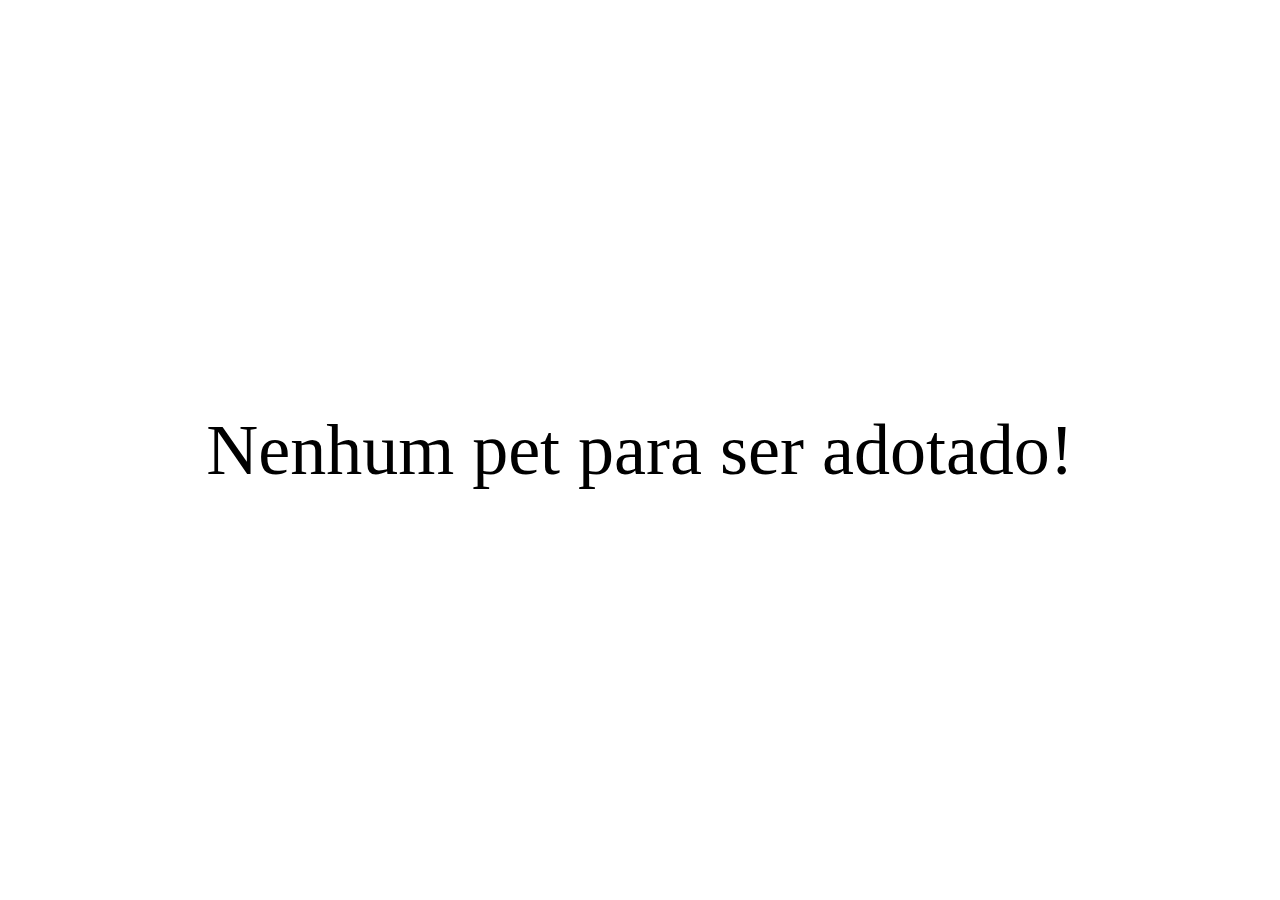
<file: tiaw/sprint3/exibicao/index.html>
<!DOCTYPE html>
<html lang="en">

<head>
    <meta charset="UTF-8">
    <meta http-equiv="X-UA-Compatible" content="IE=edge">
    <meta name="viewport" content="width=device-width, initial-scale=1.0">
    <link href="https://cdn.jsdelivr.net/npm/bootstrap@5.3.0-alpha3/dist/css/bootstrap.min.css" rel="stylesheet"
        integrity="sha384-KK94CHFLLe+nY2dmCWGMq91rCGa5gtU4mk92HdvYe+M/SXH301p5ILy+dN9+nJOZ" crossorigin="anonymous">
    <link rel="stylesheet" href="main.css">
    <script defer src="main.js"></script>
    <title>Alguem quer adotar esse pet?</title>
</head>
<body>
    <div id="container">
        <div id="nothing">Nenhum pet para ser adotado!</div>
    </div>
</body>

</html>
</file>
<file: tiaw/sprint3/exibicao/main.css>
body {
    margin: 0;
    padding: 0;
    width: 100vw;
    height: 100vh;
    overflow: hidden;
}

#container {
    width: 100vw;
    height: 100vh;
    display: flex;
    align-items: center;
    justify-content: center;
    flex-direction: row;
    overflow: auto;
    margin: 0;
    padding: 0;
    flex-wrap: wrap;
}

#nothing {
    font-size: 72px;
    width: 100vw;
    height: 100vh;
    display: flex;
    align-items: center;
    justify-content: center;
}

.row {
    height: 100%;
    width: 100%;
}

.col {
    padding: 0;
    background-position: center;
    background-size: cover;
    background-repeat: no-repeat;
    border-radius: 0;
    border: 0;
}

.list-group {
    display: none;
    height: 100%;
    width: 100%;
    margin: 0;
    padding: 0;
    border-radius: 0;
}

.list-group-item {
    display: flex;
    justify-content: space-between;
    height: 100%;
    width: 100%;
}

p {
    text-align: justify;
}
</file>
